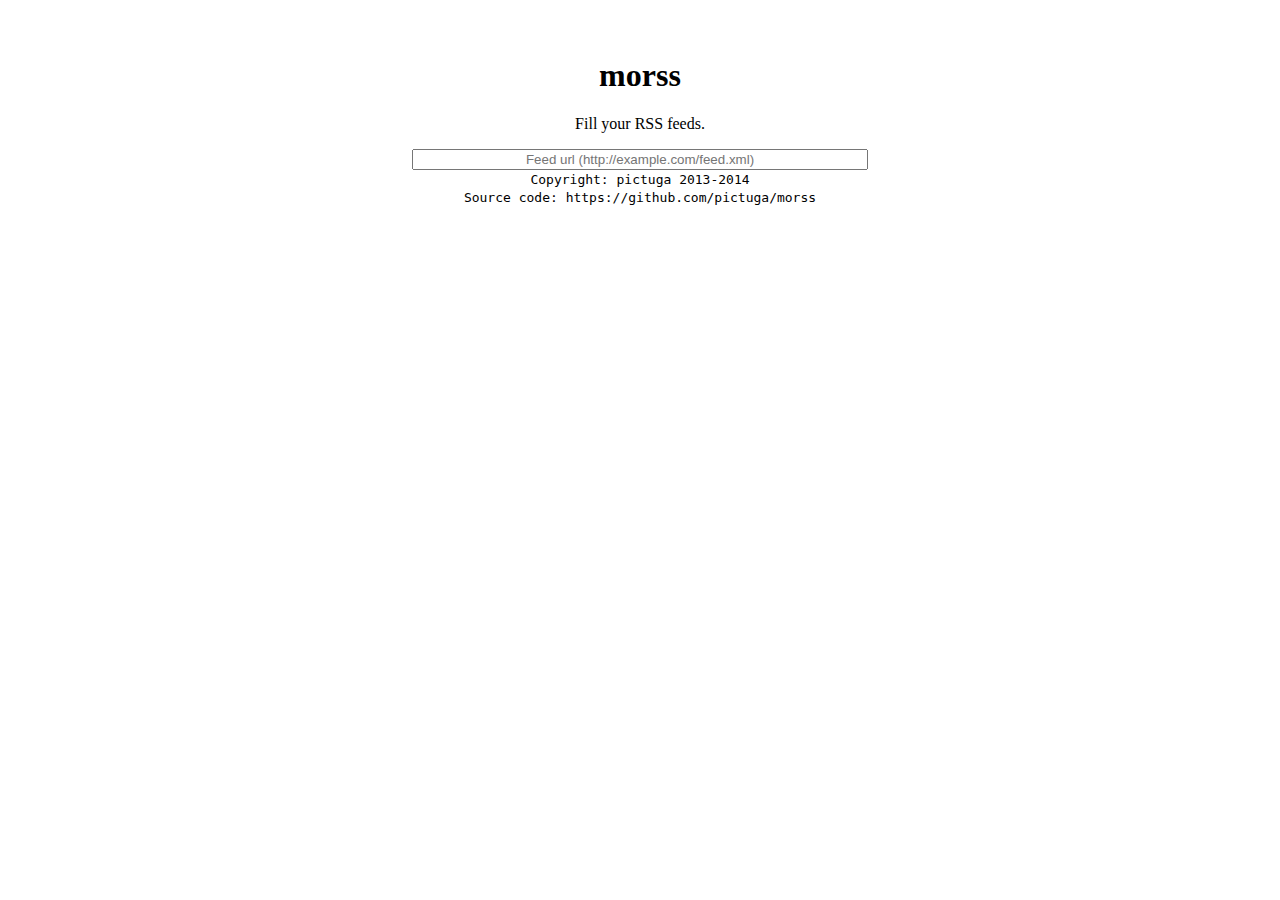
<file: index.html>
<!DOCTYPE html>
<html>
	<head>
		<title>morss.it</title>
		<meta name="viewport" content="width=device-width; initial-scale=1.0; maximum-scale=1.0;">
		<meta charset="UTF-8" />
		<style type="text/css">
			body
			{
				padding : 2%;
				margin : auto;
				margin-top : 10px;
				margin-bottom : 10px;
				min-width: 70%;
				max-width: 70px;
				text-align : center;
			}

			input
			{
				display: block;
				min-width: 50%;
				margin: auto;
				margin-top: 1em;
				text-align : center;
			}
		</style>
	</head>

	<body>
		<h1>morss</h1>

		<p>Fill your RSS feeds.</p>
		<form>
			<input type="text" id="url" name="url" placeholder="Feed url (http://example.com/feed.xml)" />
		</form>

		<code>Copyright: pictuga 2013-2014<br/>
		Source code: https://github.com/pictuga/morss</code>

		<script>
			form = document.forms[0]
			form.addEventListener('submit', function(e)
				{
					console.log('lol');
					url = form.elements[0].value.replace(/^https?:\/\/?/, '')
					document.location = "./" + url;
					e.preventDefault();
				});
		</script>
	</body>
</html>
</file>
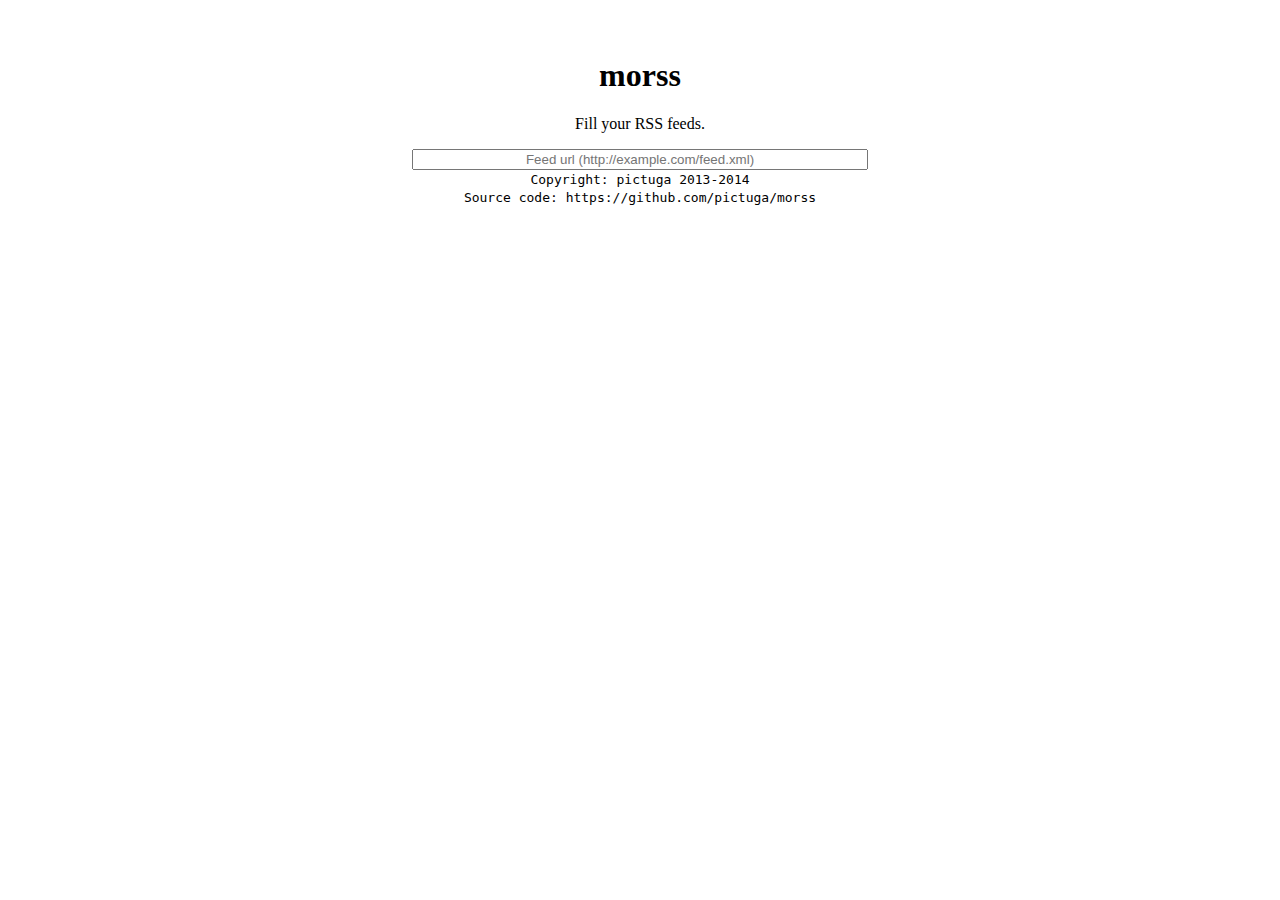
<file: www/index.html>
<!DOCTYPE html>
<html>
    <head>
        <title>morss</title>
        <meta name="viewport" content="width=device-width; initial-scale=1.0; maximum-scale=1.0;">
        <meta charset="UTF-8"/>
        <style type="text/css">
            body {
                padding: 2%;
                margin: auto;
                margin-top: 10px;
                margin-bottom: 10px;
                min-width: 70%;
                max-width: 70px;
                text-align: center;
            }

            input {
                display: block;
                min-width: 50%;
                margin: auto;
                margin-top: 1em;
                text-align: center;
            }
        </style>
    </head>

    <body>
        <h1>morss</h1>

        <p>Fill your RSS feeds.</p>

        <form>
            <input type="text" id="url" name="url" placeholder="Feed url (http://example.com/feed.xml)"/>
        </form>

        <code>Copyright: pictuga 2013-2014<br/>
            Source code: https://github.com/pictuga/morss</code>

        <script>
            form = document.forms[0];
            form.addEventListener('submit', function (e) {
                console.log('lol, xD');
                var url = form.elements[0].value.replace(/^https?:\/\/?/, '');
                document.location = "./" + url;
                e.preventDefault();
            });
        </script>
    </body>
</html>
</file>
